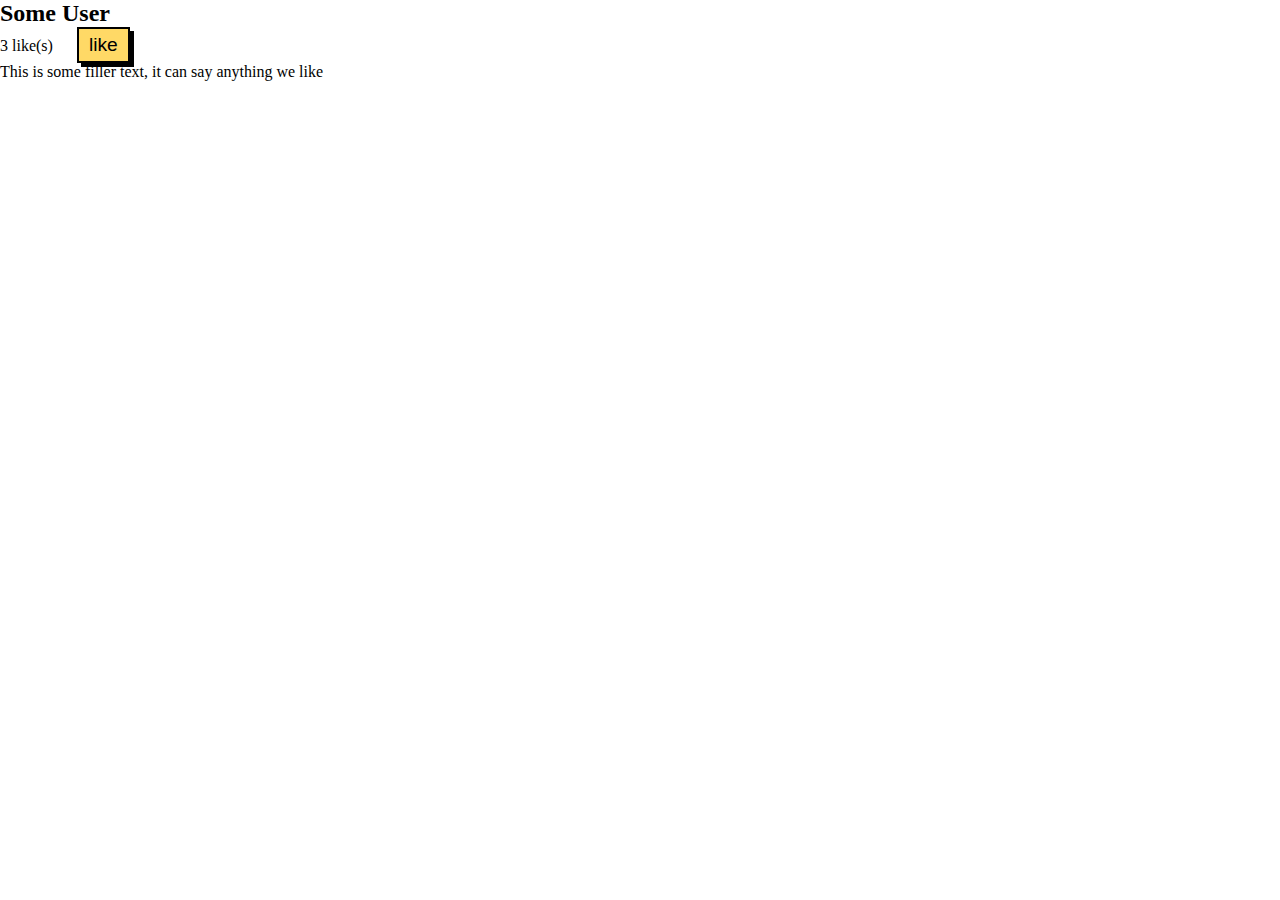
<file: index.html>
<!DOCTYPE html>
<html lang="en">
<head>
    <meta charset="UTF-8">
    <meta name="viewport" content="width=device-width, initial-scale=1.0">
    <title>Project Likes</title>
    <link rel="stylesheet" href="style.css">
</head>
<body>
    <div class="project">
        <div class="box1">
            <h2>Some User</h2>
            <div class="likes">
                <span id="count-1">3 like(s)</span>
                <button class="like-btn" onclick="countLike()">like</button>
            </div>
            <div>
                <p>This is some filler text, it can say anything we like</p>
            </div>

        </div>
    </div>
    <script src="script.js"></script>
</body>
</html>
</file>
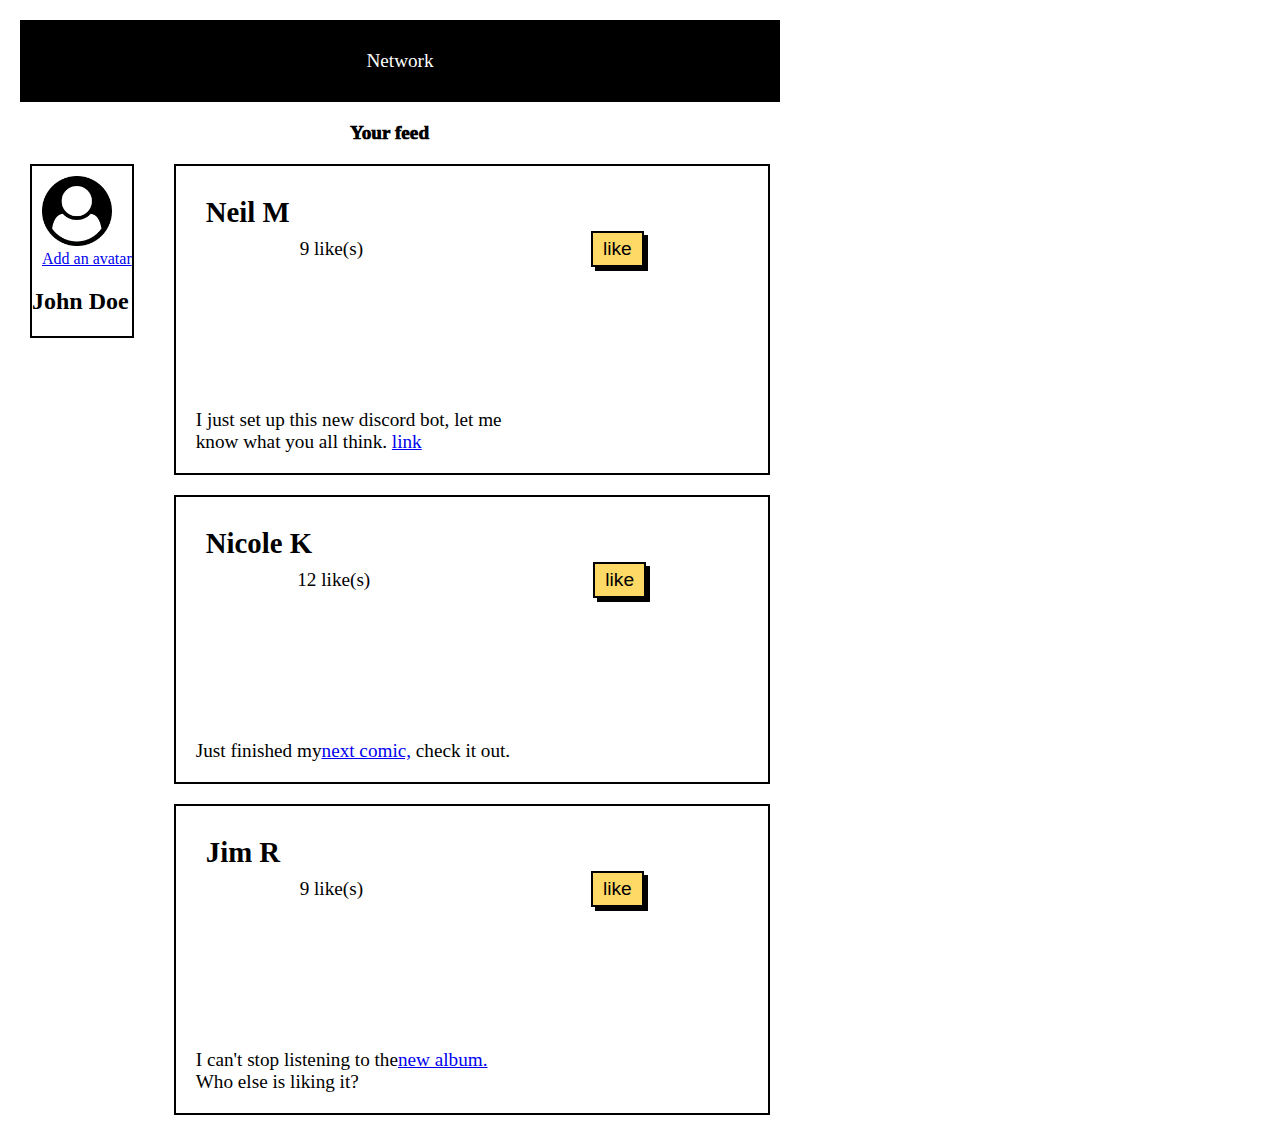
<file: Likes Update/index.html>
<!DOCTYPE html>
<html lang="en">
<head>
    <meta charset="UTF-8">
    <meta name="viewport" content="width=device-width, initial-scale=1.0">
    <title>Likes-Update</title>
    <link rel="stylesheet" href="style.css">
</head>
<body>
    <div class="big-container">
        <div class="top-box">
            <p class="net">Network</p>
        </div>
        <div class="feed">Your feed
        </div>
        <div class="column">
            <div class="col1">
                <img src="./user-circle.png" alt="user" class="profile">
                <a href="#">Add an avatar</a>
                <h2>John Doe</h2>
            </div>
            <div class="col2">
                <div class="right-1">
                    <h2>Neil M</h2>
                    <div class="likes-1">
                        <span id="count-1">9 like(s)</span>
                        <button class="like-btn" onclick="like(0)">like</button>
                    </div>
                    <p>I just set up this new discord bot, let me<br>know what you all think. <a href="#">link</a></p>
                </div>
                <div class="right-2">
                    <h2>Nicole K</h2>
                    <div class="likes-2">
                        <span id="count-2">12 like(s)</span>
                        <button class="like-btn" onclick="like(1)">like</button>
                    </div>
                    <p>Just finished my<a href="#">next comic,</a> check it out.</p>
                </div>
                <div class="right-3">
                    <h2>Jim R</h2>
                    <div class="likes-3">
                        <span id="count-3">9 like(s)</span>
                        <button class="like-btn" onclick="like(2)">like</button>
                    </div>
                    <p>I can't stop listening to the<a href="#">new album.</a><br>Who else is liking it?</p>
                </div>
            </div>
        </div>
    </div>
    <script src="script.js"></script>
</body>
</html>
</file>
<file: style.css>
* {
    margin: 0;
    padding: 0;
}

.top-box {
    width: 400px;
    background-color: black;
    padding: 20px;
}

.feed {
    background-color: white;
    display: flex;
    justify-content: center;
    font-weight: 700;
}

.col1 {
    flex: 1;
    height: 400px;
}

.profile {
    /* height: ; */
}

.col2 {
    flex: 2;
    display: flex;
    justify-content: center;
    align-items: center;
}



.right-1 {
    width: 40%;
    border: 2px solid black;
    padding: 20px;
    margin: 20px;
    font-size: 1.2rem;
}

.likes-1 {
    height: 40px;
    display: flex;
    justify-content: space-around;
    align-items: center;
    margin-bottom: 30px;
}

.right-1 h2 {
    margin-top: 10px;
    margin-left: 10px;
}

.like-btn {
    padding: 5px 10px;
    box-shadow: 4px 4px black;
    background-color: #ffd966;
    color: black;
    border: 2px solid black;
    margin-left: 20px;
    font-size: 1.2rem;
    cursor: pointer;
}

.right-1 p {
    margin-top: 140px;
}
</file>
<file: Likes Update/style.css>
* {
    margin: 0;
    padding: 0;
}

.top-box {
    display: flex;
    justify-content: center;
    margin: 20px;
    width: 700px;
    background-color: black;
    color: white;
    padding: 30px;
    font-size: 1.2rem;
}

.feed {
    margin-left: 350px;
    background-color: white;
    font-weight: 1000;
    font-size: 1.2rem;
    
}

.column {
    display: flex;
    justify-content: space-between;
    margin: 0 auto;
    margin-left: 10px;
}

.col1 {
    margin-right: 20px;
    height: 170px;
    border: 2px solid black;
    margin: 20px;
}

.profile {
    height: 70px;
    margin-left: 10px;
    margin-top: 10px;
}

.col1 h2 {
    margin-top: 20px;
}

.col1 a {
    display: flex;
    margin-left: 10px;
}

.col2 {
    flex: 2;
    /* margin-left: 100px; */
}



.right-1 {
    width: 49%;
    border: 2px solid black;
    padding: 20px;
    margin: 20px;
    font-size: 1.2rem;
}

.likes-1 {
    height: 40px;
    display: flex;
    justify-content: space-around;
    align-items: center;
    margin-bottom: 30px;
}

.right-1 h2 {
    margin-top: 10px;
    margin-left: 10px;
}

.like-btn  {
    padding: 5px 10px;
    box-shadow: 4px 4px black;
    background-color: #ffd966;
    color: black;
    border: 2px solid black;
    margin-left: 20px;
    font-size: 1.2rem;
    cursor: pointer;
}

.right-1 p {
    margin-top: 140px;
}

.right-2 {
    width: 49%;
    border: 2px solid black;
    padding: 20px;
    margin: 20px;
    font-size: 1.2rem;
}

.likes-2 {
    height: 40px;
    display: flex;
    justify-content: space-around;
    align-items: center;
    margin-bottom: 30px;
}

.right-2 h2 {
    margin-top: 10px;
    margin-left: 10px;
}


.right-2 p {
    margin-top: 140px;
}

.right-3 {
    width: 49%;
    border: 2px solid black;
    padding: 20px;
    margin: 20px;
    font-size: 1.2rem;
}

.likes-3 {
    height: 40px;
    display: flex;
    justify-content: space-around;
    align-items: center;
    margin-bottom: 30px;
}

.right-3 h2 {
    margin-top: 10px;
    margin-left: 10px;
}

.right-3 p {
    margin-top: 140px;
}
</file>
